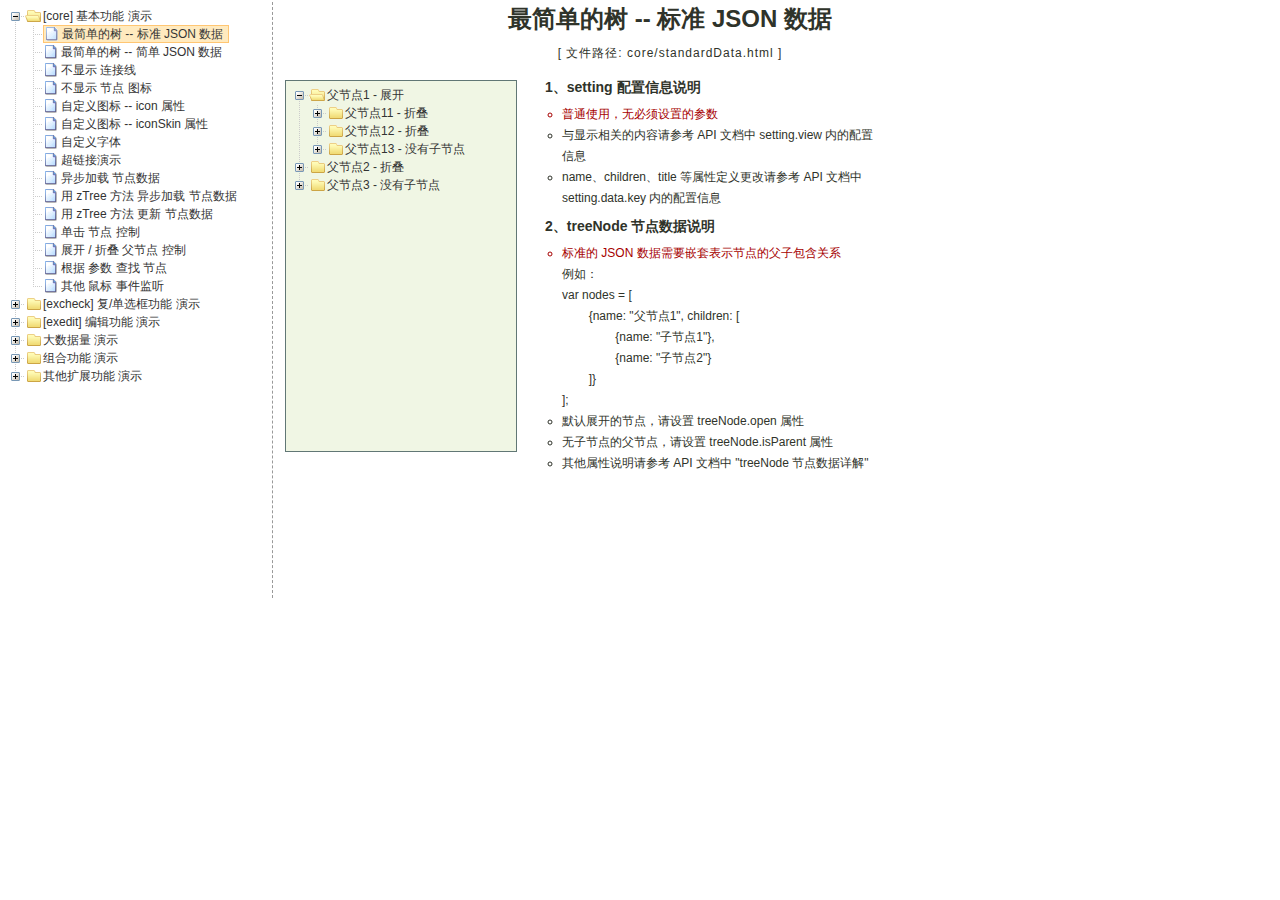
<file: admin/target/admin/lib/zTree/v3/demo/cn/index.html>
<!DOCTYPE HTML PUBLIC "-//W3C//DTD HTML 4.01//EN" "http://www.w3.org/TR/html4/strict.dtd">
<HTML>
 <HEAD>
  <TITLE> ZTREE DEMO </TITLE>
  <meta http-equiv="content-type" content="text/html; charset=UTF-8">
  <link rel="stylesheet" href="../../css/zTreeStyle/zTreeStyle.css" type="text/css">
  <style>
	body {
	background-color: white;
	margin:0; padding:0;
	text-align: center;
	}
	div, p, table, th, td {
		list-style:none;
		margin:0; padding:0;
		color:#333; font-size:12px;
		font-family:dotum, Verdana, Arial, Helvetica, AppleGothic, sans-serif;
	}
	#testIframe {margin-left: 10px;}
  </style>
<script type="text/javascript" src="../../js/jquery-1.4.4.min.js"></script>
<script type="text/javascript" src="../../js/jquery.ztree.core-3.5.js"></script>
  <SCRIPT type="text/javascript" >
  <!--
	var zTree;
	var demoIframe;

	var setting = {
		view: {
			dblClickExpand: false,
			showLine: true,
			selectedMulti: false
		},
		data: {
			simpleData: {
				enable:true,
				idKey: "id",
				pIdKey: "pId",
				rootPId: ""
			}
		},
		callback: {
			beforeClick: function(treeId, treeNode) {
				var zTree = $.fn.zTree.getZTreeObj("tree");
				if (treeNode.isParent) {
					zTree.expandNode(treeNode);
					return false;
				} else {
					demoIframe.attr("src",treeNode.file + ".html");
					return true;
				}
			}
		}
	};

	var zNodes =[
		{id:1, pId:0, name:"[core] 基本功能 演示", open:true},
		{id:101, pId:1, name:"最简单的树 --  标准 JSON 数据", file:"core/standardData"},
		{id:102, pId:1, name:"最简单的树 --  简单 JSON 数据", file:"core/simpleData"},
		{id:103, pId:1, name:"不显示 连接线", file:"core/noline"},
		{id:104, pId:1, name:"不显示 节点 图标", file:"core/noicon"},
		{id:105, pId:1, name:"自定义图标 --  icon 属性", file:"core/custom_icon"},
		{id:106, pId:1, name:"自定义图标 --  iconSkin 属性", file:"core/custom_iconSkin"},
		{id:107, pId:1, name:"自定义字体", file:"core/custom_font"},
		{id:115, pId:1, name:"超链接演示", file:"core/url"},
		{id:108, pId:1, name:"异步加载 节点数据", file:"core/async"},
		{id:109, pId:1, name:"用 zTree 方法 异步加载 节点数据", file:"core/async_fun"},
		{id:110, pId:1, name:"用 zTree 方法 更新 节点数据", file:"core/update_fun"},
		{id:111, pId:1, name:"单击 节点 控制", file:"core/click"},
		{id:112, pId:1, name:"展开 / 折叠 父节点 控制", file:"core/expand"},
		{id:113, pId:1, name:"根据 参数 查找 节点", file:"core/searchNodes"},
		{id:114, pId:1, name:"其他 鼠标 事件监听", file:"core/otherMouse"},

		{id:2, pId:0, name:"[excheck] 复/单选框功能 演示", open:false},
		{id:201, pId:2, name:"Checkbox 勾选操作", file:"excheck/checkbox"},
		{id:206, pId:2, name:"Checkbox nocheck 演示", file:"excheck/checkbox_nocheck"},
		{id:207, pId:2, name:"Checkbox chkDisabled 演示", file:"excheck/checkbox_chkDisabled"},
		{id:208, pId:2, name:"Checkbox halfCheck 演示", file:"excheck/checkbox_halfCheck"},
		{id:202, pId:2, name:"Checkbox 勾选统计", file:"excheck/checkbox_count"},
		{id:203, pId:2, name:"用 zTree 方法 勾选 Checkbox", file:"excheck/checkbox_fun"},
		{id:204, pId:2, name:"Radio 勾选操作", file:"excheck/radio"},
		{id:209, pId:2, name:"Radio nocheck 演示", file:"excheck/radio_nocheck"},
		{id:210, pId:2, name:"Radio chkDisabled 演示", file:"excheck/radio_chkDisabled"},
		{id:211, pId:2, name:"Radio halfCheck 演示", file:"excheck/radio_halfCheck"},
		{id:205, pId:2, name:"用 zTree 方法 勾选 Radio", file:"excheck/radio_fun"},

		{id:3, pId:0, name:"[exedit] 编辑功能 演示", open:false},
		{id:301, pId:3, name:"拖拽 节点 基本控制", file:"exedit/drag"},
		{id:302, pId:3, name:"拖拽 节点 高级控制", file:"exedit/drag_super"},
		{id:303, pId:3, name:"用 zTree 方法 移动 / 复制 节点", file:"exedit/drag_fun"},
		{id:304, pId:3, name:"基本 增 / 删 / 改 节点", file:"exedit/edit"},
		{id:305, pId:3, name:"高级 增 / 删 / 改 节点", file:"exedit/edit_super"},
		{id:306, pId:3, name:"用 zTree 方法 增 / 删 / 改 节点", file:"exedit/edit_fun"},
		{id:307, pId:3, name:"异步加载 & 编辑功能 共存", file:"exedit/async_edit"},
		{id:308, pId:3, name:"多棵树之间 的 数据交互", file:"exedit/multiTree"},

		{id:4, pId:0, name:"大数据量 演示", open:false},
		{id:401, pId:4, name:"一次性加载大数据量", file:"bigdata/common"},
		{id:402, pId:4, name:"分批异步加载大数据量", file:"bigdata/diy_async"},
		{id:403, pId:4, name:"分批异步加载大数据量", file:"bigdata/page"},

		{id:5, pId:0, name:"组合功能 演示", open:false},
		{id:501, pId:5, name:"冻结根节点", file:"super/oneroot"},
		{id:502, pId:5, name:"单击展开/折叠节点", file:"super/oneclick"},
		{id:503, pId:5, name:"保持展开单一路径", file:"super/singlepath"},
		{id:504, pId:5, name:"添加 自定义控件", file:"super/diydom"},
		{id:505, pId:5, name:"checkbox / radio 共存", file:"super/checkbox_radio"},
		{id:506, pId:5, name:"左侧菜单", file:"super/left_menu"},
		{id:513, pId:5, name:"OutLook 风格", file:"super/left_menuForOutLook"},
        {id:514, pId:5, name:"Metro 风格", file:"super/metro"},
		{id:507, pId:5, name:"下拉菜单", file:"super/select_menu"},
		{id:509, pId:5, name:"带 checkbox 的多选下拉菜单", file:"super/select_menu_checkbox"},
		{id:510, pId:5, name:"带 radio 的单选下拉菜单", file:"super/select_menu_radio"},
		{id:508, pId:5, name:"右键菜单 的 实现", file:"super/rightClickMenu"},
		{id:511, pId:5, name:"与其他 DOM 拖拽互动", file:"super/dragWithOther"},
		{id:512, pId:5, name:"异步加载模式下全部展开", file:"super/asyncForAll"},

		{id:6, pId:0, name:"其他扩展功能 演示", open:false},
		{id:601, pId:6, name:"隐藏普通节点", file:"exhide/common"},
		{id:602, pId:6, name:"配合 checkbox 的隐藏", file:"exhide/checkbox"},
		{id:603, pId:6, name:"配合 radio 的隐藏", file:"exhide/radio"}
	];

	$(document).ready(function(){
		var t = $("#tree");
		t = $.fn.zTree.init(t, setting, zNodes);
		demoIframe = $("#testIframe");
		demoIframe.bind("load", loadReady);
		var zTree = $.fn.zTree.getZTreeObj("tree");
		zTree.selectNode(zTree.getNodeByParam("id", 101));

	});

	function loadReady() {
		var bodyH = demoIframe.contents().find("body").get(0).scrollHeight,
		htmlH = demoIframe.contents().find("html").get(0).scrollHeight,
		maxH = Math.max(bodyH, htmlH), minH = Math.min(bodyH, htmlH),
		h = demoIframe.height() >= maxH ? minH:maxH ;
		if (h < 530) h = 530;
		demoIframe.height(h);
	}

  //-->
  </SCRIPT>
 </HEAD>

<BODY>
<TABLE border=0 height=600px align=left>
	<TR>
		<TD width=260px align=left valign=top style="BORDER-RIGHT: #999999 1px dashed">
			<ul id="tree" class="ztree" style="width:260px; overflow:auto;"></ul>
		</TD>
		<TD width=770px align=left valign=top><IFRAME ID="testIframe" Name="testIframe" FRAMEBORDER=0 SCROLLING=AUTO width=100%  height=600px SRC="core/standardData.html"></IFRAME></TD>
	</TR>
</TABLE>

</BODY>
</HTML>
</file>
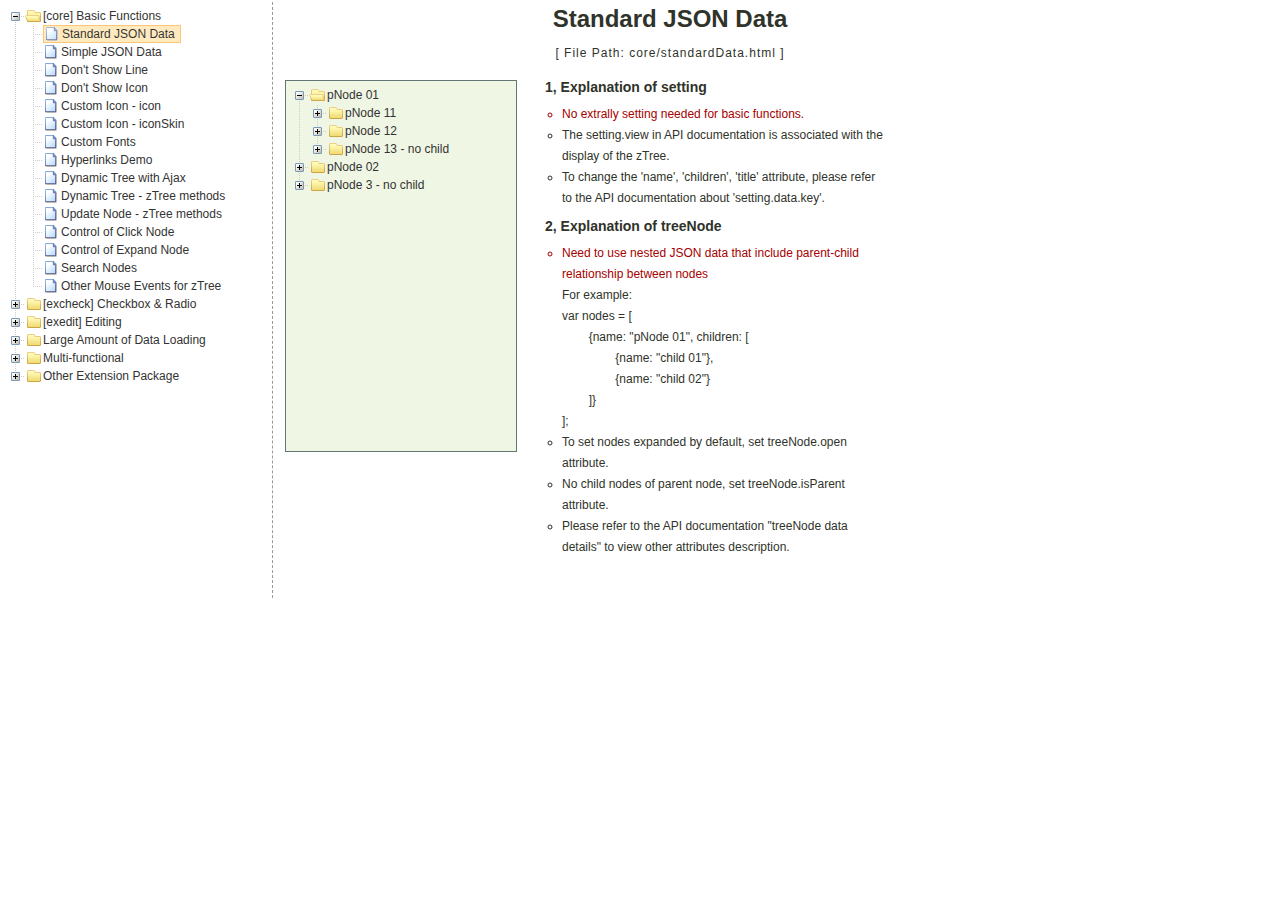
<file: admin/target/admin/lib/zTree/v3/demo/en/index.html>
<!DOCTYPE HTML PUBLIC "-//W3C//DTD HTML 4.01//EN" "http://www.w3.org/TR/html4/strict.dtd">
<HTML>
 <HEAD>
  <TITLE> ZTREE DEMO </TITLE>
  <meta http-equiv="content-type" content="text/html; charset=UTF-8">
  <link rel="stylesheet" href="../../css/zTreeStyle/zTreeStyle.css" type="text/css">
  <style>
	body {
	background-color: white;
	margin:0; padding:0;
	text-align: center;
	}
	div, p, table, th, td {
		list-style:none; 
		margin:0; padding:0; 
		color:#333; font-size:12px; 
		font-family:dotum, Verdana, Arial, Helvetica, AppleGothic, sans-serif;
	}
	#testIframe {margin-left: 10px;}
  </style>
<script type="text/javascript" src="../../js/jquery-1.4.4.min.js"></script>
<script type="text/javascript" src="../../js/jquery.ztree.core-3.5.js"></script>
  <SCRIPT type="text/javascript" >
  <!--
	var zTree;
	var demoIframe;

	var setting = {
		view: {
			dblClickExpand: false,
			showLine: true,
			selectedMulti: false
		},
		data: {
			simpleData: {
				enable:true,
				idKey: "id",
				pIdKey: "pId",
				rootPId: ""
			}
		},
		callback: {
			beforeClick: function(treeId, treeNode) {
				var zTree = $.fn.zTree.getZTreeObj("tree");
				if (treeNode.isParent) {
					zTree.expandNode(treeNode);
					return false;
				} else {
					demoIframe.attr("src",treeNode.file + ".html");
					return true;
				}
			}
		}
	};

	var zNodes = [
		{id:1, pId:0, name:"[core] Basic Functions", open:false},
		{id:101, pId:1, name:"Standard JSON Data", file:"core/standardData"},
		{id:102, pId:1, name:"Simple JSON Data", file:"core/simpleData"},
		{id:103, pId:1, name:"Don't Show Line", file:"core/noline"},
		{id:104, pId:1, name:"Don't Show Icon", file:"core/noicon"},
		{id:105, pId:1, name:"Custom Icon - icon", file:"core/custom_icon"},
		{id:106, pId:1, name:"Custom Icon - iconSkin", file:"core/custom_iconSkin"},
		{id:107, pId:1, name:"Custom Fonts", file:"core/custom_font"},
		{id:115, pId:1, name:"Hyperlinks Demo", file:"core/url"},
		{id:108, pId:1, name:"Dynamic Tree with Ajax", file:"core/async"},
		{id:109, pId:1, name:"Dynamic Tree - zTree methods", file:"core/async_fun"},
		{id:110, pId:1, name:"Update Node - zTree methods", file:"core/update_fun"},
		{id:111, pId:1, name:"Control of Click Node", file:"core/click"},
		{id:112, pId:1, name:"Control of Expand Node", file:"core/expand"},
		{id:113, pId:1, name:"Search Nodes", file:"core/searchNodes"},
		{id:114, pId:1, name:"Other Mouse Events for zTree", file:"core/otherMouse"},

		{id:2, pId:0, name:"[excheck] Checkbox & Radio", open:false},
		{id:201, pId:2, name:"Checkbox Operation", file:"excheck/checkbox"},
		{id:206, pId:2, name:"Checkbox nocheck Demo", file:"excheck/checkbox_nocheck"},
		{id:207, pId:2, name:"Checkbox chkDisabled Demo", file:"excheck/checkbox_chkDisabled"},
		{id:208, pId:2, name:"Checkbox halfCheck Demo", file:"excheck/checkbox_halfCheck"},
		{id:202, pId:2, name:"Statistics Checkbox is Checked", file:"excheck/checkbox_count"},
		{id:203, pId:2, name:"Checkbox - zTree methods", file:"excheck/checkbox_fun"},
		{id:204, pId:2, name:"Radio Operation", file:"excheck/radio"},
		{id:209, pId:2, name:"Radio nocheck Demo", file:"excheck/radio_nocheck"},
		{id:210, pId:2, name:"Radio chkDisabled Demo", file:"excheck/radio_chkDisabled"},
		{id:211, pId:2, name:"Radio halfCheck Demo", file:"excheck/radio_halfCheck"},
		{id:205, pId:2, name:"Radio - zTree methods", file:"excheck/radio_fun"},

		{id:3, pId:0, name:"[exedit] Editing", open:false},
		{id:301, pId:3, name:"Normal Drag Node Operation", file:"exedit/drag"},
		{id:302, pId:3, name:"Advanced Drag Node Operation", file:"exedit/drag_super"},
		{id:303, pId:3, name:"Move / Copy - zTree methods", file:"exedit/drag_fun"},
		{id:304, pId:3, name:"Basic Edit Nodes", file:"exedit/edit"},
		{id:305, pId:3, name:"Advanced Edit Nodes", file:"exedit/edit_super"},
		{id:306, pId:3, name:"Edit Nodes - zTree methods", file:"exedit/edit_fun"},
		{id:307, pId:3, name:"Editing Dynamic Tree", file:"exedit/async_edit"},
		{id:308, pId:3, name:"Multiple Trees", file:"exedit/multiTree"},

		{id:4, pId:0, name:"Large Amount of Data Loading", open:false},
		{id:401, pId:4, name:"One-time Large Data Loading", file:"bigdata/common"},
		{id:402, pId:4, name:"Loading Data in Batches", file:"bigdata/diy_async"},
		{id:403, pId:4, name:"Loading Data By Pagination", file:"bigdata/page"},

		{id:5, pId:0, name:"Multi-functional", open:false},
		{id:501, pId:5, name:"Freeze the Root Node", file:"super/oneroot"},
		{id:502, pId:5, name:"Click to Expand Node", file:"super/oneclick"},
		{id:503, pId:5, name:"Keep Single Path", file:"super/singlepath"},
		{id:504, pId:5, name:"Adding Custom DOM", file:"super/diydom"},
		{id:505, pId:5, name:"Checkbox / Radio Coexistence", file:"super/checkbox_radio"},
		{id:506, pId:5, name:"Left Menu", file:"super/left_menu"},
		{id:513, pId:5, name:"OutLook Style", file:"super/left_menuForOutLook"},
        {id:514, pId:5, name:"Metro Style", file:"super/metro"},
		{id:507, pId:5, name:"Drop-down Menu", file:"super/select_menu"},
		{id:509, pId:5, name:"Drop-down Menu with checkbox", file:"super/select_menu_checkbox"},
		{id:510, pId:5, name:"Drop-down Menu with radio", file:"super/select_menu_radio"},
		{id:508, pId:5, name:"Right-click Menu", file:"super/rightClickMenu"},
		{id:511, pId:5, name:"Drag With Other DOMs", file:"super/dragWithOther"},
		{id:512, pId:5, name:"Expand All Nodes with Async", file:"super/asyncForAll"},

		{id:6, pId:0, name:"Other Extension Package", open:false},
		{id:601, pId:6, name:"hide ordinary node", file:"exhide/common"},
		{id:602, pId:6, name:"hide with checkbox mode", file:"exhide/checkbox"},
		{id:603, pId:6, name:"hide with radio mode", file:"exhide/radio"}
	];

	$(document).ready(function(){
		var t = $("#tree");
		t = $.fn.zTree.init(t, setting, zNodes);
		demoIframe = $("#testIframe");
		demoIframe.bind("load", loadReady);
		var zTree = $.fn.zTree.getZTreeObj("tree");
		zTree.selectNode(zTree.getNodeByParam("id", 101));
	
	});

	function loadReady() {
		var bodyH = demoIframe.contents().find("body").get(0).scrollHeight,
		htmlH = demoIframe.contents().find("html").get(0).scrollHeight,
		maxH = Math.max(bodyH, htmlH), minH = Math.min(bodyH, htmlH),
		h = demoIframe.height() >= maxH ? minH:maxH ;
		if (h < 530) h = 530;
		demoIframe.height(h);
	}

  //-->
  </SCRIPT>
 </HEAD>

<BODY>
<TABLE border=0 height=600px align=left>
	<TR>
		<TD width=260px align=left valign=top style="BORDER-RIGHT: #999999 1px dashed">
			<ul id="tree" class="ztree" style="width:260px; overflow:auto;"></ul>
		</TD>
		<TD width=770px align=left valign=top><IFRAME ID="testIframe" Name="testIframe" FRAMEBORDER=0 SCROLLING=AUTO width=100%  height=600px SRC="core/standardData.html"></IFRAME></TD>
	</TR>
</TABLE>

 </BODY>
</HTML>
</file>
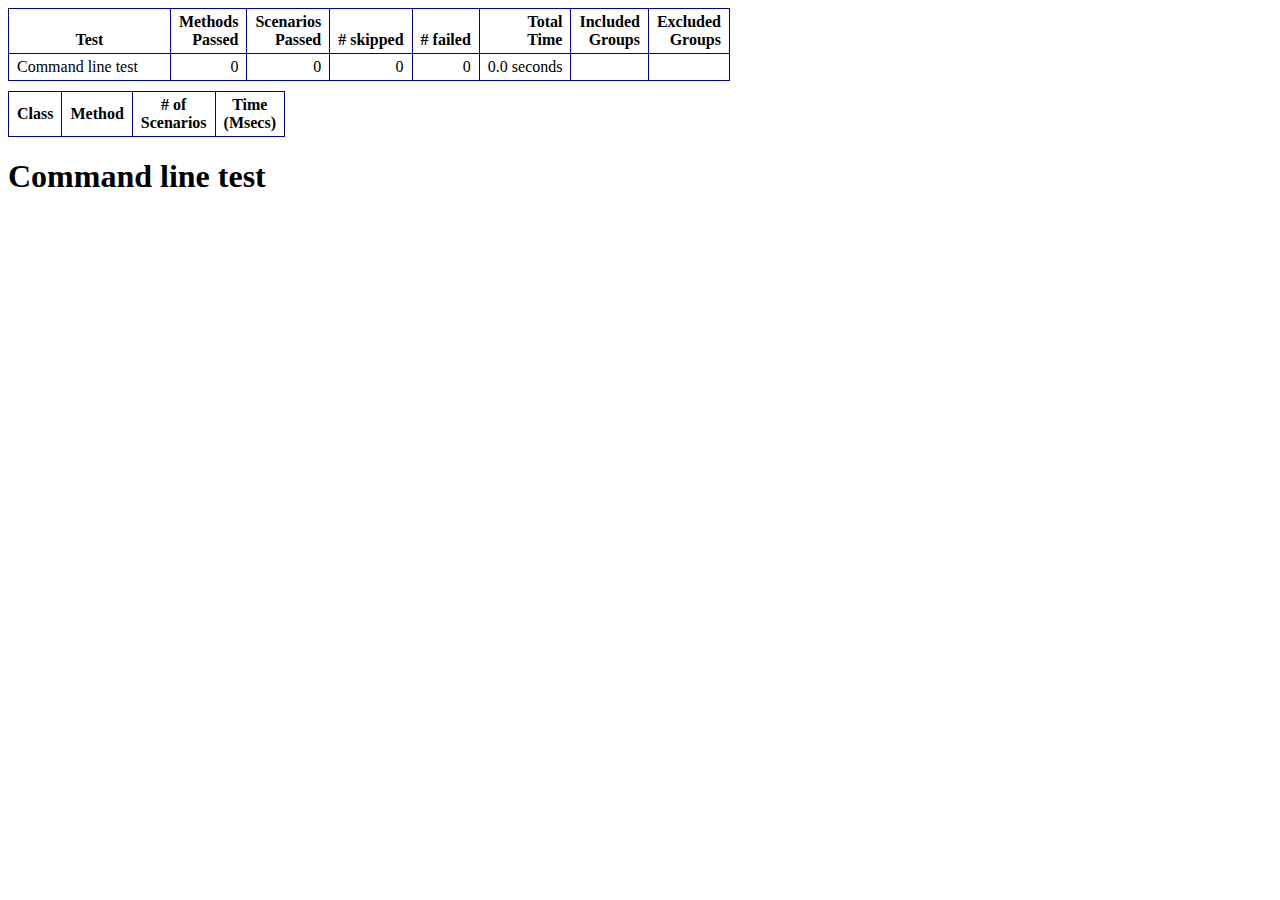
<file: service/target/surefire-reports/emailable-report.html>
<!DOCTYPE html PUBLIC "-//W3C//DTD XHTML 1.1//EN http://www.w3.org/TR/xhtml11/DTD/xhtml11.dtd">
<html xmlns="http://www.w3.org/1999/xhtml">
<head>
<title>TestNG:  Unit Test</title>
<style type="text/css">
table caption,table.info_table,table.param,table.passed,table.failed {margin-bottom:10px;border:1px solid #000099;border-collapse:collapse;empty-cells:show;}
table.info_table td,table.info_table th,table.param td,table.param th,table.passed td,table.passed th,table.failed td,table.failed th {
border:1px solid #000099;padding:.25em .5em .25em .5em
}
table.param th {vertical-align:bottom}
td.numi,th.numi,td.numi_attn {
text-align:right
}
tr.total td {font-weight:bold}
table caption {
text-align:center;font-weight:bold;
}
table.passed tr.stripe td,table tr.passedodd td {background-color: #00AA00;}
table.passed td,table tr.passedeven td {background-color: #33FF33;}
table.passed tr.stripe td,table tr.skippedodd td {background-color: #cccccc;}
table.passed td,table tr.skippedodd td {background-color: #dddddd;}
table.failed tr.stripe td,table tr.failedodd td,table.param td.numi_attn {background-color: #FF3333;}
table.failed td,table tr.failedeven td,table.param tr.stripe td.numi_attn {background-color: #DD0000;}
tr.stripe td,tr.stripe th {background-color: #E6EBF9;}
p.totop {font-size:85%;text-align:center;border-bottom:2px black solid}
div.shootout {padding:2em;border:3px #4854A8 solid}
</style>
</head>
<body>
<table cellspacing=0 cellpadding=0 class="param">
<tr><th>Test</th><th class="numi">Methods<br/>Passed</th><th class="numi">Scenarios<br/>Passed</th><th class="numi"># skipped</th><th class="numi"># failed</th><th class="numi">Total<br/>Time</th><th class="numi">Included<br/>Groups</th><th class="numi">Excluded<br/>Groups</th></tr>
<tr><td style="text-align:left;padding-right:2em">Command line test</td><td class="numi">0</td><td class="numi">0</td><td class="numi">0</td><td class="numi">0</td><td class="numi">0.0 seconds</td><td class="numi"></td><td class="numi"></td></tr>
</table>
<a id="summary"></a>
<table cellspacing=0 cellpadding=0 class="passed">
<tr><th>Class</th><th>Method</th><th># of<br/>Scenarios</th><th>Time<br/>(Msecs)</th></tr>
</table>
<h1>Command line test</h1>
</body></html>
</file>
<file: admin/target/admin/lib/zTree/v3/css/zTreeStyle/zTreeStyle.css>
/*-------------------------------------
zTree Style

version:	3.5.17
author:		Hunter.z
email:		hunter.z@263.net
website:	http://code.google.com/p/jquerytree/

-------------------------------------*/

.ztree * {padding:0; margin:0; font-size:12px; font-family: Verdana, Arial, Helvetica, AppleGothic, sans-serif}
.ztree {margin:0; padding:5px; color:#333}
.ztree li{padding:0; margin:0; list-style:none; line-height:14px; text-align:left; white-space:nowrap; outline:0}
.ztree li ul{ margin:0; padding:0 0 0 18px}
.ztree li ul.line{ background:url(./img/line_conn.gif) 0 0 repeat-y;}

.ztree li a {padding:1px 3px 0 0; margin:0; cursor:pointer; height:17px; color:#333; background-color: transparent;
	text-decoration:none; vertical-align:top; display: inline-block}
.ztree li a:hover {text-decoration:underline}
.ztree li a.curSelectedNode {padding-top:0px; background-color:#FFE6B0; color:black; height:16px; border:1px #FFB951 solid; opacity:0.8;}
.ztree li a.curSelectedNode_Edit {padding-top:0px; background-color:#FFE6B0; color:black; height:16px; border:1px #FFB951 solid; opacity:0.8;}
.ztree li a.tmpTargetNode_inner {padding-top:0px; background-color:#316AC5; color:white; height:16px; border:1px #316AC5 solid;
	opacity:0.8; filter:alpha(opacity=80)}
.ztree li a.tmpTargetNode_prev {}
.ztree li a.tmpTargetNode_next {}
.ztree li a input.rename {height:14px; width:80px; padding:0; margin:0;
	font-size:12px; border:1px #7EC4CC solid; *border:0px}
.ztree li span {line-height:16px; margin-right:2px}
.ztree li span.button {line-height:0; margin:0; width:16px; height:16px; display: inline-block; vertical-align:middle;
	border:0 none; cursor: pointer;outline:none;
	background-color:transparent; background-repeat:no-repeat; background-attachment: scroll;
	background-image:url("./img/zTreeStandard.png"); *background-image:url("./img/zTreeStandard.gif")}

.ztree li span.button.chk {width:13px; height:13px; margin:0 3px 0 0; cursor: auto}
.ztree li span.button.chk.checkbox_false_full {background-position:0 0}
.ztree li span.button.chk.checkbox_false_full_focus {background-position:0 -14px}
.ztree li span.button.chk.checkbox_false_part {background-position:0 -28px}
.ztree li span.button.chk.checkbox_false_part_focus {background-position:0 -42px}
.ztree li span.button.chk.checkbox_false_disable {background-position:0 -56px}
.ztree li span.button.chk.checkbox_true_full {background-position:-14px 0}
.ztree li span.button.chk.checkbox_true_full_focus {background-position:-14px -14px}
.ztree li span.button.chk.checkbox_true_part {background-position:-14px -28px}
.ztree li span.button.chk.checkbox_true_part_focus {background-position:-14px -42px}
.ztree li span.button.chk.checkbox_true_disable {background-position:-14px -56px}
.ztree li span.button.chk.radio_false_full {background-position:-28px 0}
.ztree li span.button.chk.radio_false_full_focus {background-position:-28px -14px}
.ztree li span.button.chk.radio_false_part {background-position:-28px -28px}
.ztree li span.button.chk.radio_false_part_focus {background-position:-28px -42px}
.ztree li span.button.chk.radio_false_disable {background-position:-28px -56px}
.ztree li span.button.chk.radio_true_full {background-position:-42px 0}
.ztree li span.button.chk.radio_true_full_focus {background-position:-42px -14px}
.ztree li span.button.chk.radio_true_part {background-position:-42px -28px}
.ztree li span.button.chk.radio_true_part_focus {background-position:-42px -42px}
.ztree li span.button.chk.radio_true_disable {background-position:-42px -56px}

.ztree li span.button.switch {width:18px; height:18px}
.ztree li span.button.root_open{background-position:-92px -54px}
.ztree li span.button.root_close{background-position:-74px -54px}
.ztree li span.button.roots_open{background-position:-92px 0}
.ztree li span.button.roots_close{background-position:-74px 0}
.ztree li span.button.center_open{background-position:-92px -18px}
.ztree li span.button.center_close{background-position:-74px -18px}
.ztree li span.button.bottom_open{background-position:-92px -36px}
.ztree li span.button.bottom_close{background-position:-74px -36px}
.ztree li span.button.noline_open{background-position:-92px -72px}
.ztree li span.button.noline_close{background-position:-74px -72px}
.ztree li span.button.root_docu{ background:none;}
.ztree li span.button.roots_docu{background-position:-56px 0}
.ztree li span.button.center_docu{background-position:-56px -18px}
.ztree li span.button.bottom_docu{background-position:-56px -36px}
.ztree li span.button.noline_docu{ background:none;}

.ztree li span.button.ico_open{margin-right:2px; background-position:-110px -16px; vertical-align:top; *vertical-align:middle}
.ztree li span.button.ico_close{margin-right:2px; background-position:-110px 0; vertical-align:top; *vertical-align:middle}
.ztree li span.button.ico_docu{margin-right:2px; background-position:-110px -32px; vertical-align:top; *vertical-align:middle}
.ztree li span.button.edit {margin-right:2px; background-position:-110px -48px; vertical-align:top; *vertical-align:middle}
.ztree li span.button.remove {margin-right:2px; background-position:-110px -64px; vertical-align:top; *vertical-align:middle}

.ztree li span.button.ico_loading{margin-right:2px; background:url(./img/loading.gif) no-repeat scroll 0 0 transparent; vertical-align:top; *vertical-align:middle}

ul.tmpTargetzTree {background-color:#FFE6B0; opacity:0.8; filter:alpha(opacity=80)}

span.tmpzTreeMove_arrow {width:16px; height:16px; display: inline-block; padding:0; margin:2px 0 0 1px; border:0 none; position:absolute;
	background-color:transparent; background-repeat:no-repeat; background-attachment: scroll;
	background-position:-110px -80px; background-image:url("./img/zTreeStandard.png"); *background-image:url("./img/zTreeStandard.gif")}

ul.ztree.zTreeDragUL {margin:0; padding:0; position:absolute; width:auto; height:auto;overflow:hidden; background-color:#cfcfcf; border:1px #00B83F dotted; opacity:0.8; filter:alpha(opacity=80)}
.zTreeMask {z-index:10000; background-color:#cfcfcf; opacity:0.0; filter:alpha(opacity=0); position:absolute}

/* level style*/
/*.ztree li span.button.level0 {
	display:none;
}
.ztree li ul.level0 {
	padding:0;
	background:none;
}*/
</file>
